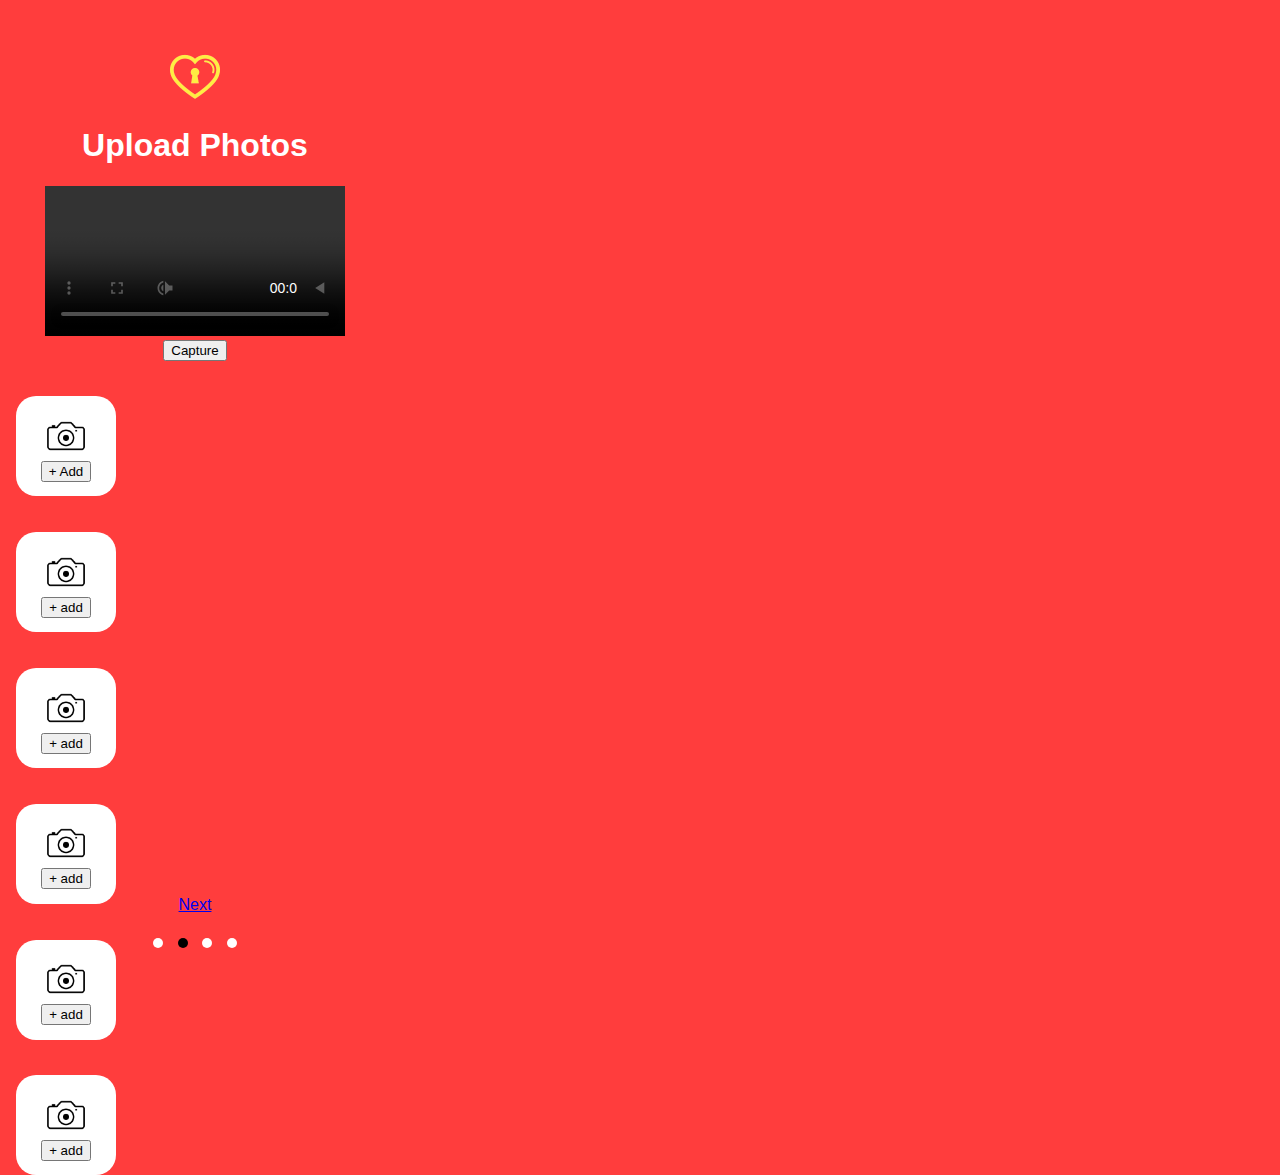
<file: index.html>
<!DOCTYPE html>
<html lang="en">

<head>
  <meta charset="UTF-8" />
  <meta name="viewport" content="width=device-width, initial-scale=1.0" />
  <meta http-equiv="X-UA-Compatible" content="ie=edge" />
  <link href="https://cdn.jsdelivr.net/npm/bootstrap@5.3.2/dist/css/bootstrap.min.css" rel="stylesheet"
    integrity="sha384-T3c6CoIi6uLrA9TneNEoa7RxnatzjcDSCmG1MXxSR1GAsXEV/Dwwykc2MPK8M2HN" crossorigin="anonymous" />
  <link rel="stylesheet" href="css/style.css" />
  <link rel="manifest" href="manifest.json" />
  <link rel="apple-touch-icon" href="images/icons/icon-72x72.png" />
  <link rel="apple-touch-icon" href="images/icons/icon-96x96.png" />
  <link rel="apple-touch-icon" href="images/icons/icon-128x128.png" />
  <link rel="apple-touch-icon" href="images/icons/icon-144x144.png" />
  <link rel="apple-touch-icon" href="images/icons/icon-152x152.png" />
  <link rel="apple-touch-icon" href="images/icons/icon-192x192.png" />
  <link rel="apple-touch-icon" href="images/icons/icon-384x384.png" />
  <link rel="apple-touch-icon" href="images/icons/icon-512x512.png" />
  <meta name="apple-mobile-web-app-status-bar" content="#db4938" />
  <meta name="theme-color" content="#db4938" />
  <title>Lumina</title>
</head>

<body>
  <main>
    <div class="content">
      <img src="./images/logo.png" width="50px" height="50px" alt="logo">
      <h1>Upload Photos</h1>
      <div id="popup-container" class="popup-container">
        <video id="popup-player" controls autoplay></video>
        <button id="popup-capture">Capture</button>
      </div>
      <div class="photo-grid">
        <div class="container text-center">
          <div class="row justify-content-start">
            <div class="col-4">
              <div class="rectangle">
                <img id="cameraIcon" src="./images/camera.png" width="50px" height="50px" alt="camera img">
                <button id="addButton" type="button" class="btn btn-primary" onclick="openCameraPopup('popup-container')">
                  + Add
                </button>
                <canvas id="canvas" width="100" height="100" hidden></canvas>
              </div>
            </div>
            <div class="col-4">
              <div class="rectangle">
                <img src="./images/camera.png" width="50px" height="50px" alt="camera img">
                <button type="button" class="btn btn-primary">
                  + add
                </button>
              </div>
            </div>
            <div class="col-4">
              <div class="rectangle">
                <img src="./images/camera.png" width="50px" height="50px" alt="camera img">
                <button type="button" class="btn btn-primary">
                  + add
                </button>
              </div>
            </div>
          </div>
          <div class="row justify-content-start">
            <div class="col-4">
              <div class="rectangle">
                <img src="./images/camera.png" width="50px" height="50px" alt="camera img">
                <button type="button" class="btn btn-primary">
                  + add
                </button>
              </div>
            </div>
            <div class="col-4">
              <div class="rectangle">
                <img src="./images/camera.png" width="50px" height="50px" alt="camera img">
                <button type="button" class="btn btn-primary">
                  + add
                </button>
              </div>
            </div>
            <div class="col-4">
              <div class="rectangle">
                <img src="./images/camera.png" width="50px" height="50px" alt="camera img">
                <button type="button" class="btn btn-primary">
                  + add
                </button>
              </div>
            </div>
          </div>
        </div>
      </div>
    </div>
    </div>
    <a href="homepage.html" class="btn btn-warning" style="width: 80%;">
      Next
    </a>
    <div class="dots-container">
      <span class="dot"></span>
      <span class="dot"></span>
      <span class="dot"></span>
      <span class="dot"></span>
    </div>
    </div>
  </main>
  <script src="./js/index.js"></script>
</body>

</html>
</file>
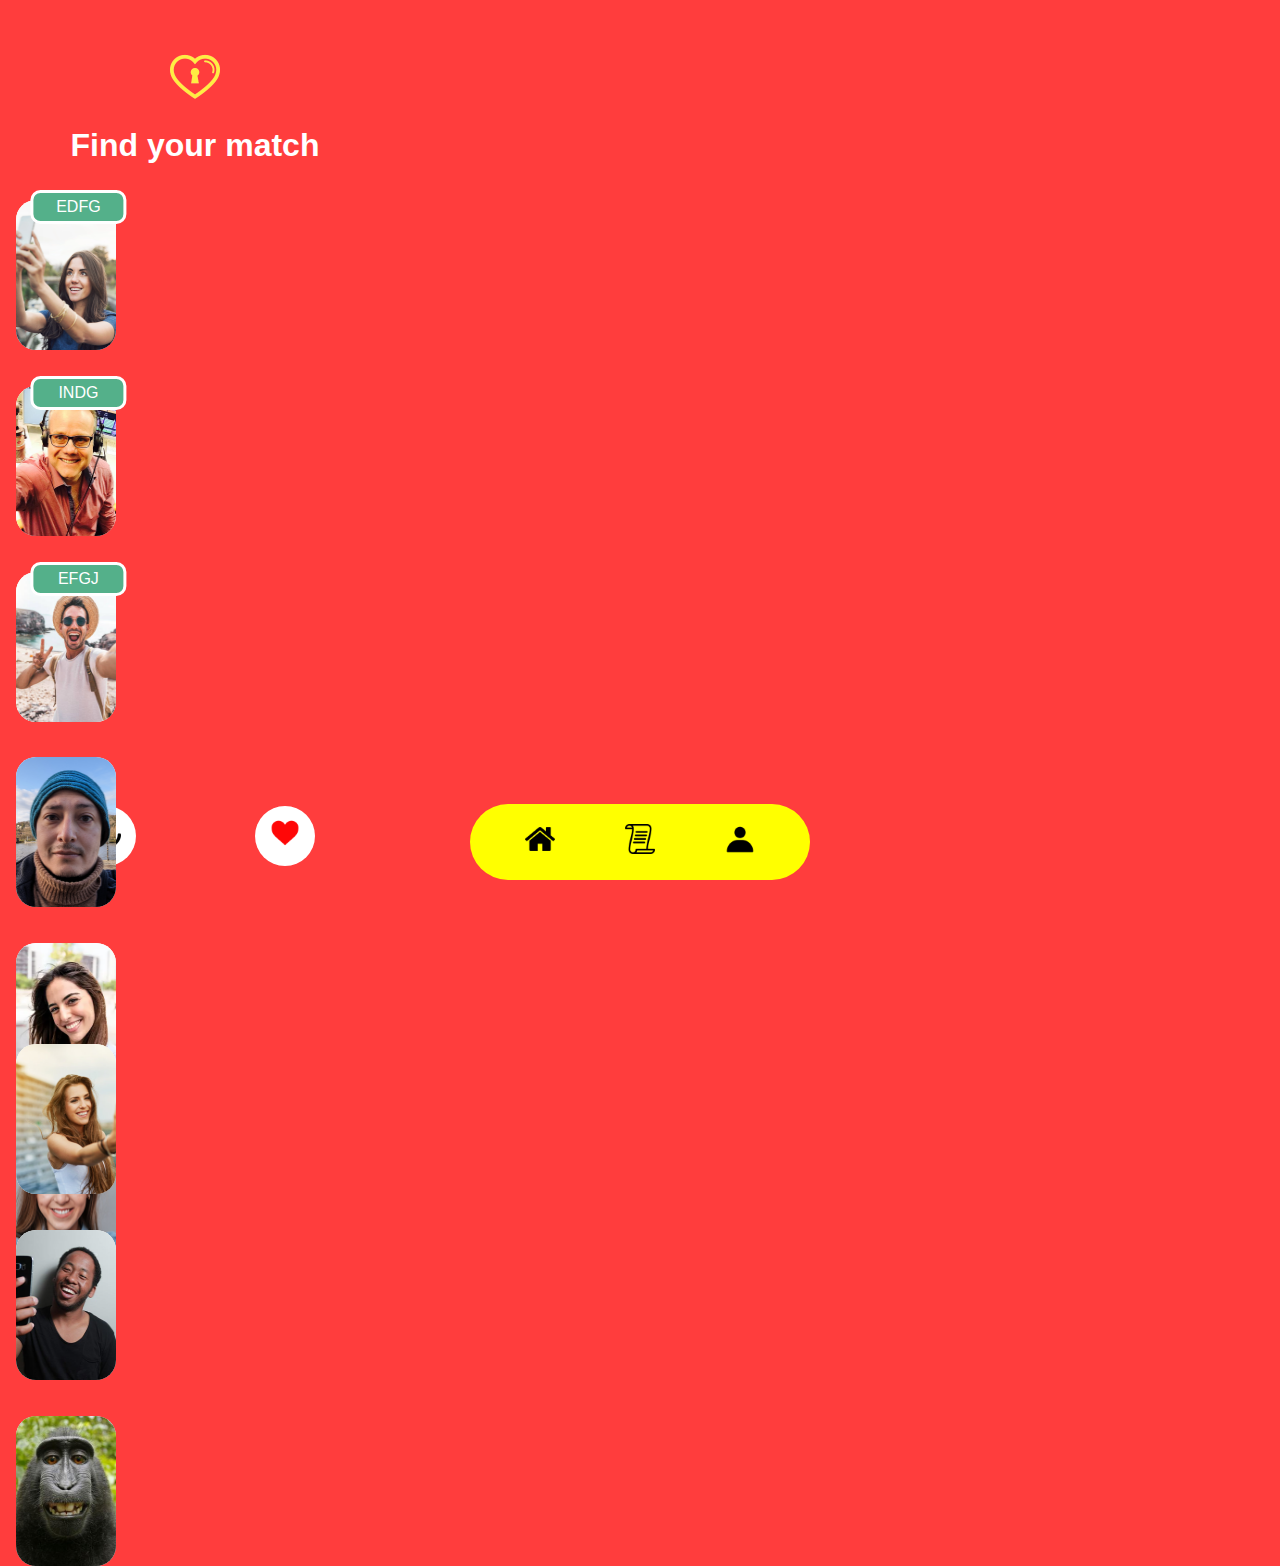
<file: homepage.html>
<!DOCTYPE html>
<html lang="en">

<head>
  <meta charset="UTF-8" />
  <meta name="viewport" content="width=device-width, initial-scale=1.0" />
  <meta http-equiv="X-UA-Compatible" content="ie=edge" />
  <link href="https://cdn.jsdelivr.net/npm/bootstrap@5.3.2/dist/css/bootstrap.min.css" rel="stylesheet"
    integrity="sha384-T3c6CoIi6uLrA9TneNEoa7RxnatzjcDSCmG1MXxSR1GAsXEV/Dwwykc2MPK8M2HN" crossorigin="anonymous" />
  <link rel="stylesheet" href="css/style.css" />
  <link rel="manifest" href="manifest.json" />
  <link rel="apple-touch-icon" href="images/icons/icon-72x72.png" />
  <link rel="apple-touch-icon" href="images/icons/icon-96x96.png" />
  <link rel="apple-touch-icon" href="images/icons/icon-128x128.png" />
  <link rel="apple-touch-icon" href="images/icons/icon-144x144.png" />
  <link rel="apple-touch-icon" href="images/icons/icon-152x152.png" />
  <link rel="apple-touch-icon" href="images/icons/icon-192x192.png" />
  <link rel="apple-touch-icon" href="images/icons/icon-384x384.png" />
  <link rel="apple-touch-icon" href="images/icons/icon-512x512.png" />
  <meta name="apple-mobile-web-app-status-bar" content="#db4938" />
  <meta name="theme-color" content="#db4938" />
  <title>Lumina</title>
</head>

<body>
  <main>
    <div class="content">
      <img src="./images/logo.png" width="50px" height="50px" alt="logo">
      <h1>Find your match</h1>
      <div class="photo-grid">
        <div class="container text-center">
          <div class="row justify-content-start">
            <div class="col-4">
              <div class="matchesRectangle" onclick="handleImageClick(this)">
                <div class="text-overlay">EDFG</div>
                <img src="./images/person1.png" width="100" height="150" style="border-radius: 20px;" alt="camera img">
              </div>
            </div>
            <div class="col-4">
              <div class="matchesRectangle" onclick="handleImageClick(this)">
                <div class="text-overlay">INDG</div>
                <img src="./images/person2.png" width="100" height="150" style="border-radius: 20px;" alt="camera img">
              </div>
            </div>
            <div class="col-4">
              <div class="matchesRectangle" onclick="handleImageClick(this)">
                <div class="text-overlay">EFGJ</div>
                <img src="./images/person3.png" width="100" height="150" style="border-radius: 20px;" alt="camera img">
              </div>
            </div>
            <div class="col-4">
              <div class="matchesRectangle" onclick="handleImageClick(this)">
                <img src="./images/person4.png" width="100" height="150" style="border-radius: 20px;" alt="camera img">
              </div>
            </div>
            <div class="col-4">
              <div class="matchesRectangle" onclick="handleImageClick(this)">
                <img src="./images/person5.png" width="100" height="150" style="border-radius: 20px;" alt="camera img">
              </div>
            </div>
            <div class="col-4">
              <div class="matchesRectangle" onclick="handleImageClick(this)">
                <img src="./images/person6.png" width="100" height="150" style="border-radius: 20px;" alt="camera img">
              </div>
            </div>
          </div>
          <div class="row justify-content-start">
            <div class="col-4">
              <div class="matchesRectangle" onclick="handleImageClick(this)">
                <img src="./images/person7.png" width="100" height="150" style="border-radius: 20px;" alt="camera img">
              </div>
            </div>
            <div class="col-4">
              <div class="matchesRectangle" onclick="handleImageClick(this)">
                <img src="./images/person8.png" width="100" height="150" style="border-radius: 20px;" alt="camera img">
              </div>
            </div>
            <div class="col-4">
              <div class="matchesRectangle" onclick="handleImageClick(this)">
                <img src="./images/person9.png" width="100" height="150" style="border-radius: 20px;" alt="camera img">
              </div>
            </div>
          </div>
        </div>
      </div>
    </div>
    </div>
    </div>
    <div class="circular-buttons">
      <div class="circular-button">
        <i><img src="./images/refresh.png" width="30" height="30" alt="refresh"></i>
      </div>
      <div class="circular-button">
        <i><img src="./images/heart.png" width="30" height="30" alt="heart"></i>
      </div>
    </div>
    <div class="navbar">
      <a href="homepage.html"><i><img src="./images/homeIcon.png" width="30" height="30" alt="homeIcon"></i></a>
      <a href="missions.html"><i><img src="./images/missionIcon.png" width="30" height="30" alt="missionIcon"></i></a>
      <a href="profile.html"><i><img src="./images/profileIcon.png" width="30" height="30" alt="profileIcon"></i></a>
    </div>
  </main>
  <script src="js/homepage.js"></script>
</body>

</html>
</file>
<file: css/style.css>
* {
  margin: 10;
  padding: 10;
  max-width: 390px;
  max-height: 844px;
}
body {
  font-family: "Lato", sans-serif;
  font-size: 1rem;
  background-color: #ff3d3d;
}
main {
  max-width: 900px;
  margin: auto;
  padding: 0.5rem;
  text-align: center;
}

.content {
  margin-top: 10%;
}

h1 {
  color: white;
}

.rectangle {
  width: 100px;
  height: 100px;
  background-color: white;
  display: flex;
  justify-content: center;
  display: flex;
  flex-direction: column;
  align-items: center;
  border-radius: 20px;
  margin-bottom: 10%;
  margin-right: 0;
}

.matchesRectangle {
  position: relative;
  width: 100px;
  height: 150px;
  background-color: white;
  display: flex;
  justify-content: center;
  flex-direction: column;
  align-items: center;
  border-radius: 20px;
  margin-bottom: 10%;
  margin-right: 0;
}

.text-overlay {
  position: absolute;
  top: -10px;
  left: 0;
  right: 0;
  text-align: center;
  transform: translate(15%);
  background-color: #54b08a;
  border-radius: 10px;
  padding: 5px;
  border: 3px solid white;
  width: 80px;
  color: white;
  z-index: 1;
}

.circular-buttons {
  display: flex;
  justify-content: space-around;
  align-items: center;
  padding: 20px 0;
  width: 100%;
  margin-top: -110px; 
}

#popup-player{
  transform: scaleX(-1);
}

.circular-button {
  background-color: white;
  width: 60px;
  height: 60px;
  display: flex;
  justify-content: center;
  align-items: center;
  border-radius: 50%;
  font-size: 24px;
  cursor: pointer;
}

.photo-grid {
  margin-top: 10%;
  margin-bottom: 30%;
}

.dots-container {
  text-align: center;
  margin-top: 20px;
}

.dot {
  width: 10px;
  height: 10px;
  background-color: white;
  border-radius: 50%;
  display: inline-block;
  margin: 0 5px;
}

.dot:nth-child(2) {
  background-color: black;
}

.navbar {
  position: fixed;
  bottom: 20px;
  left: 50%;
  transform: translateX(-50%);
  background-color: yellow;
  border-radius: 40px;
  display: flex;
  justify-content: space-around;
  padding: 20px;
  width: 300px;
}

.navbar a {
  text-decoration: none;
  color: #333; 
  font-size: 24px;
}

.navbar a:hover {
  color: #000;
}
</file>
